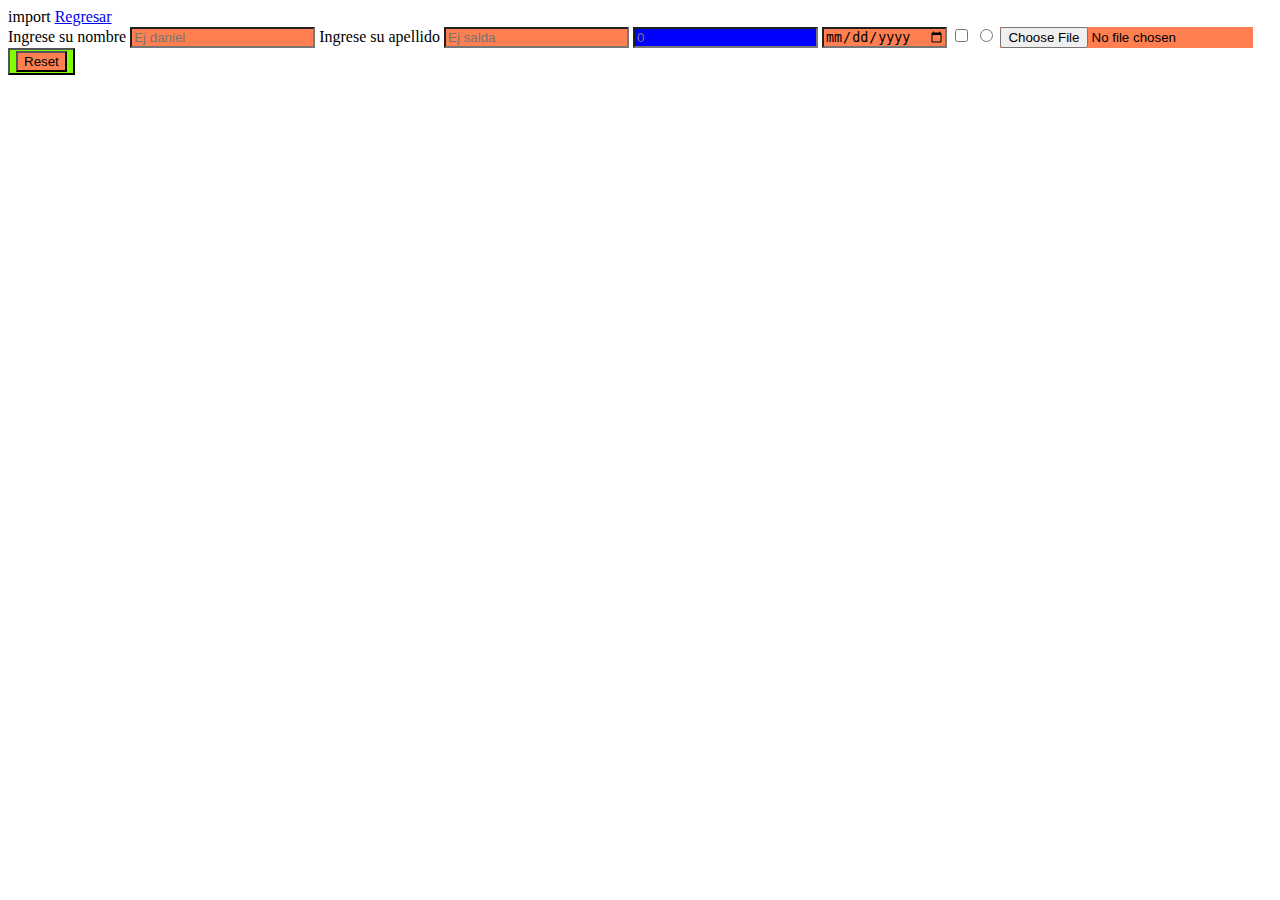
<file: formularios.html>
import <!DOCTYPE html>
<html lang="en">
<head>
    <meta charset="UTF-8">
    <meta http-equiv="X-UA-Compatible" content="IE=edge">
    <meta name="viewport" content="width=device-width, initial-scale=1.0">
    <title>Formulario</title>
    <style>
        input{
            background-color: coral;
        }
    </style>
</head>
<body>
    <a href="index.html">Regresar</a>
<form>
  <label for = "nombre" >
      Ingrese su nombre
      <input name = "nombre" placeholder="Ej daniel"/>
    </label>  
    <label >
        Ingrese su apellido
        <input placeholder="Ej salda"/>
      </label>  
      <input placeholder="0" type="Number" style="background-color: blue;"/>
      <input  type="date"/>
      <input  type="checkbox"/>
      <input  type="radio"/>
      <input  type="file"/>
      <button  type="password" style="color: rgb(240, 10, 10);background-color: chartreuse;"/>
      <input  type="reset"/>
    </form>
</body>
</html>
</file>
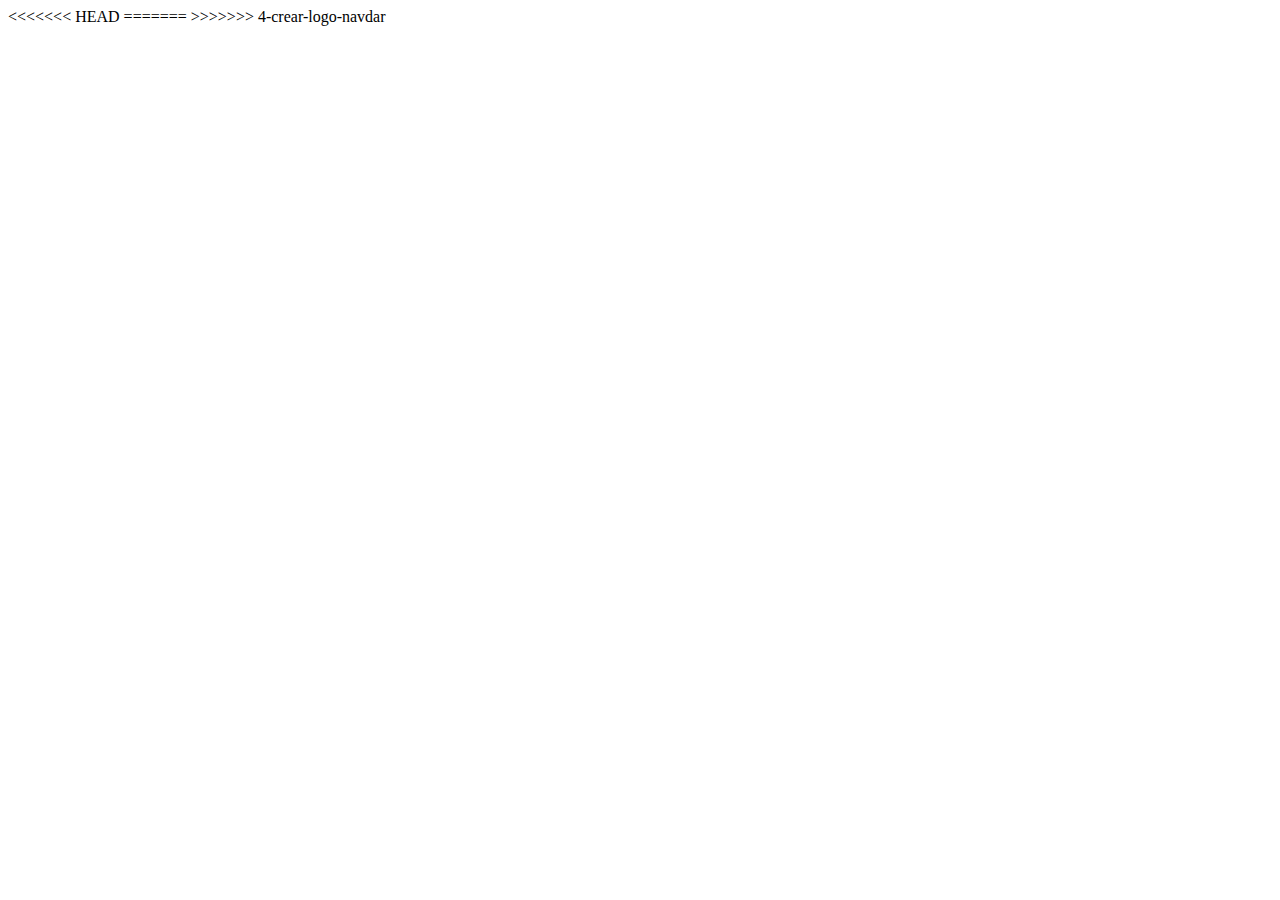
<file: index copy.html>
<!DOCTYPE html>
<html lang="es">
<head>
    <meta charset="UTF-8">
    <meta http-equiv="X-UA-Compatible" content="IE=edge">
    <meta name="viewport" content="width=device-width, initial-scale=1.0">
    <link rel="shortcut icon" type="image/x-icon"href="/mediads/Argentina-icon.png">
    <title>Razas de Perrosddss</title>
    
</head>
<body>
    <header>
<<<<<<< HEAD
        
=======

>>>>>>> 4-crear-logo-navdar
    </header>
    <main>
        <section></section>
        <section></section>
    </main>
    <footer></footer>
</body>
</html>
</file>
